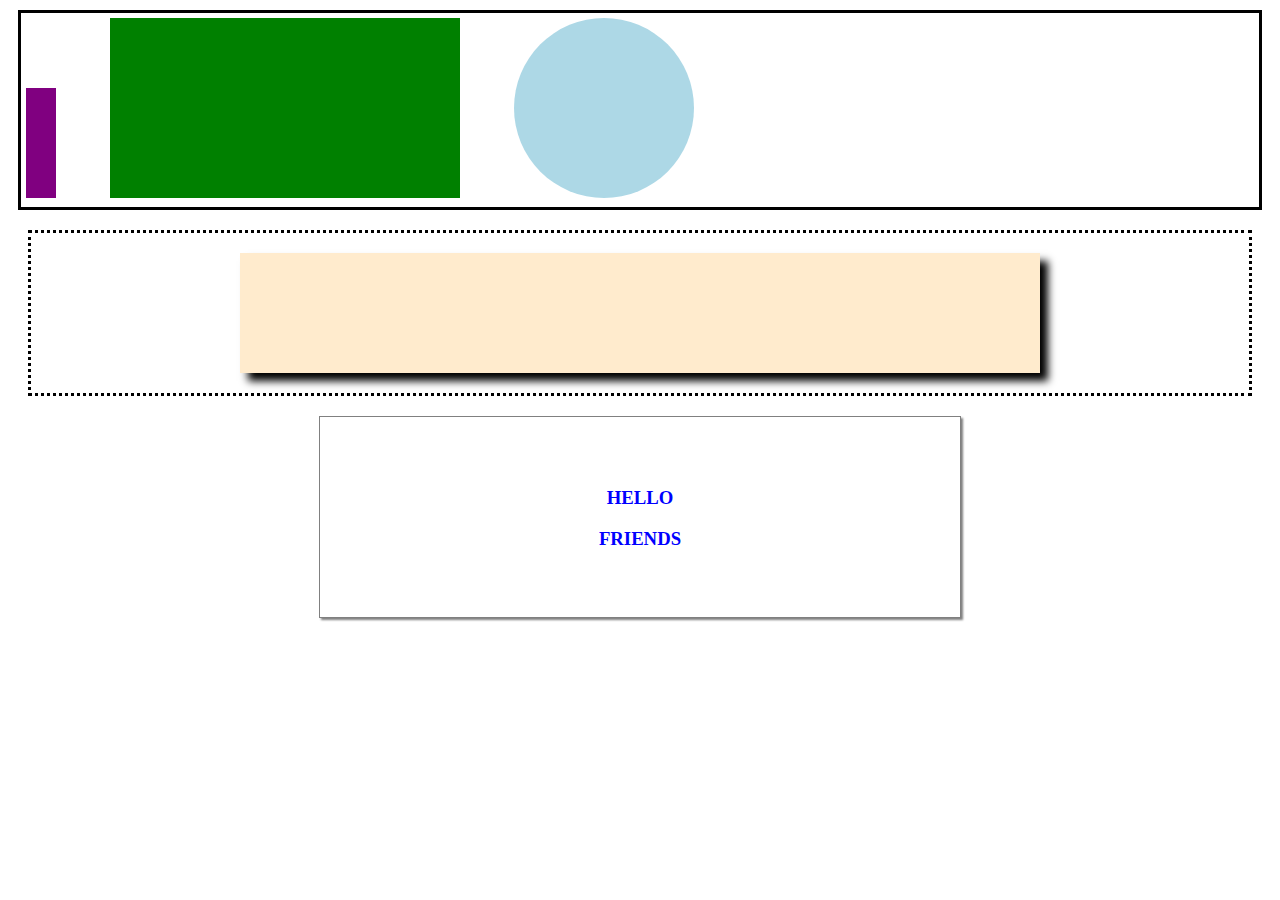
<file: second/index.html>
<!-- Put your HTML HERE, make sure to connect your index.css sheet -->
<!DOCTYPE HTML>
<html lang="en">
    <link rel="stylesheet" href="./index.css"/>
    <head>
      
    </head>
    <body>
        <div class="head">
            <div class="little-rectangle"></div>
            <div class="big-rectangle"></div>
            <div class="circle"></div>
        </div>
        <div class="middle">
            <div class="middle-rectangle"></div>
        </div>
        <div class="foot">
            <div class="text">
                <h3>HELLO</h2>
                <h3>FRIENDS</h3>
            </div>
        </div>
    </body>
</html>
</file>
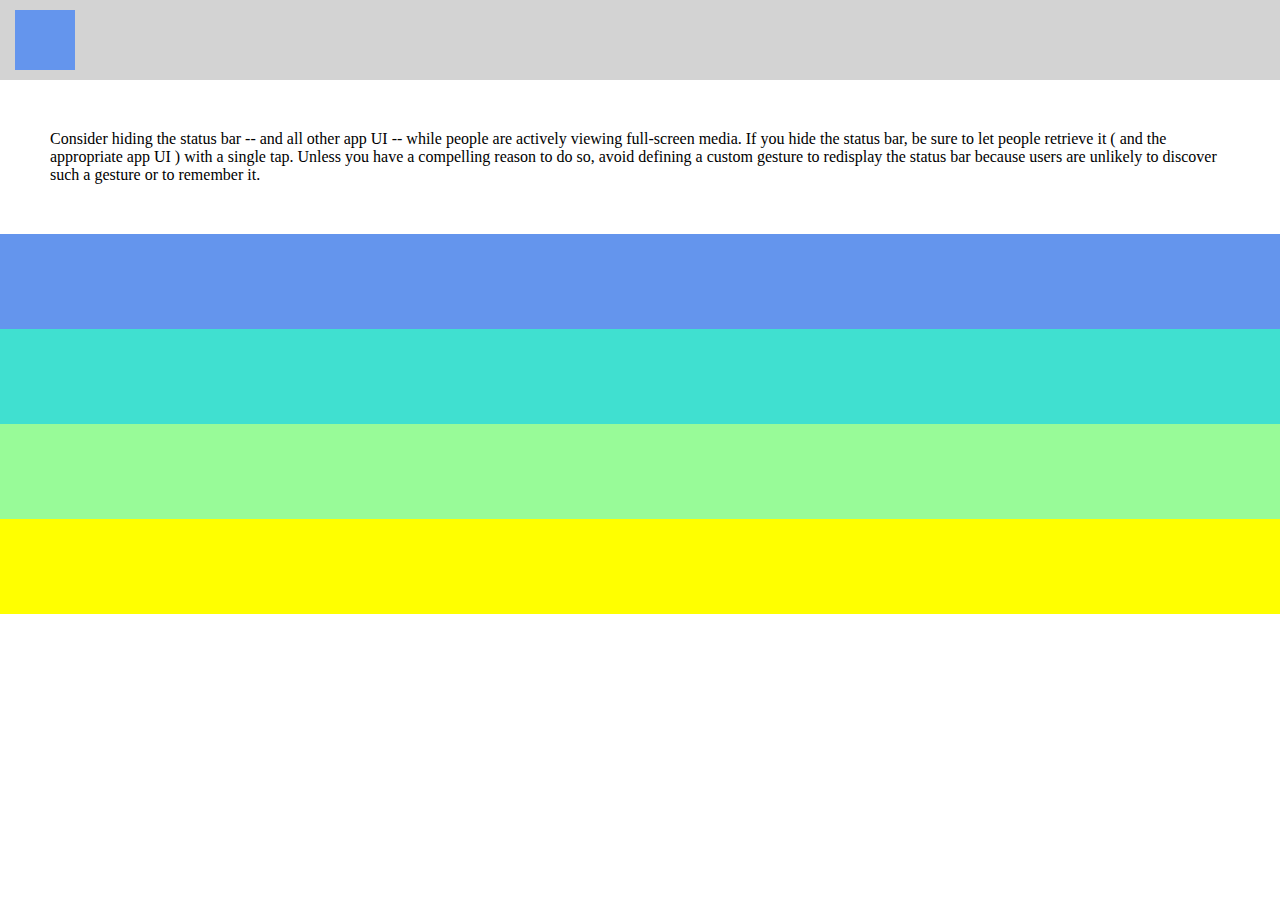
<file: third/index.html>
<!-- Put your HTML HERE, make sure to connect your index.css sheet -->
<!DOCTYPE HTML>
<html lang="en">
    <link rel="stylesheet" href="./index.css" />
    <head>
        <title>third project</title>
    </head>
    <body>
        <div class="top">
            <div class="top-box"></div>
        </div>
        <div class="text">
            <p>Consider hiding the status bar -- and all other app UI -- while people are actively viewing full-screen media. If you hide the status bar, be sure to let people retrieve it ( and the appropriate app UI ) with a single tap. Unless you have a compelling reason to do so, avoid defining a custom gesture to redisplay the status bar because users are unlikely to discover such a gesture or to remember it.</p>
        </div>
        <div class="rectangle" id="rect1"></div>
        <div class="rectangle" id="rect2"></div>
        <div class="rectangle" id="rect3"></div>
        <div class="rectangle" id="rect4"></div>
    </body>
</html>
</file>
<file: second/index.css>
body {
    margin: 0px;
    padding: 10px;
}
.head {
    margin: auto;
    border: solid;
    width: 96vw;
    padding: 5px;
}

.little-rectangle {
    display:inline-block;
    height: 110px;
    width: 30px;
    background-color: purple;
}

.big-rectangle {
    display: inline-block;
    height: 180px;
    width: 350px;
    background-color: green;
    margin: 0px 50px;
}

.circle {
    display: inline-block;
    height: 180px;
    width: 180px;
    background-color: lightblue;
    border-radius: 50%;
}

.middle {
    margin: 20px auto;
    width: 92vw;
    border: dotted;
    padding: 20px;
}

.middle-rectangle {
    margin: auto;
    width: 800px;
    height: 120px;
    background-color: blanchedalmond;
    box-shadow: 8px 8px 8px black;
}

.foot {
    margin: auto;
    width: 50vw;
    height: 200px;
    border: solid 1px grey;
    box-shadow:2px 2px 2px grey;
}

.text {
    margin: 70px;
    text-align: center;
    color: blue;
}
</file>
<file: third/index.css>
body {
    margin: 0;
}

.top {
    background-color: lightgrey;
    width: 100vw;
    padding: 10px;
}

.top-box {
    background-color: cornflowerblue;
    width: 60px;
    height: 60px;
    margin: 0 5px;
}

.text {
    margin: 50px;
}

.rectangle {
    width: 100vw;
    height: 95px
}

#rect1 {
    background-color: cornflowerblue;
}

#rect2 {
    background-color: turquoise;
}

#rect3 {
    background-color: palegreen;
}

#rect4 {
    background-color: yellow;
}
</file>
